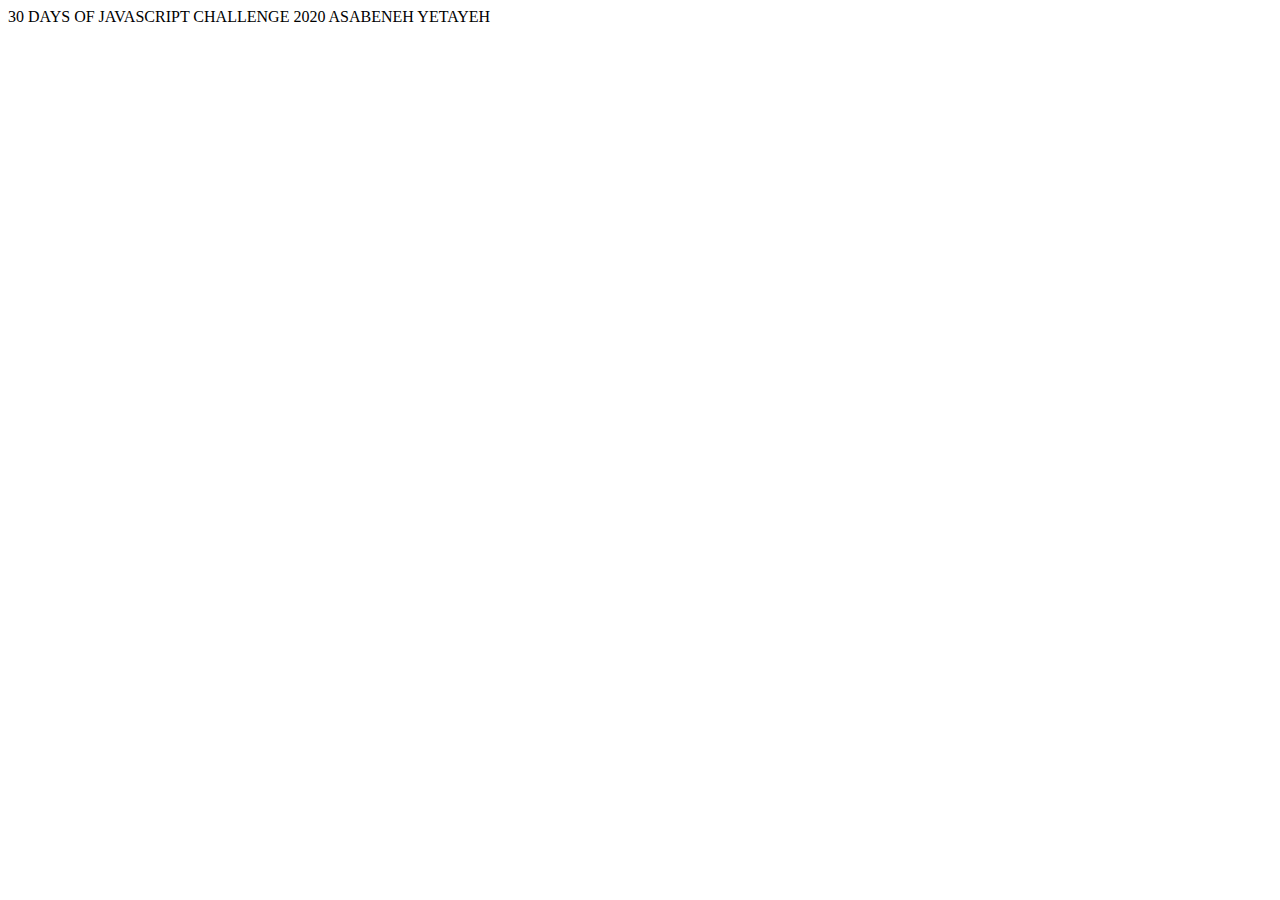
<file: animation-two/index.html>
<!DOCTYPE html>
<html lang="en">
  <head>
    <meta charset="UTF-8" />
    <meta http-equiv="X-UA-Compatible" content="IE=edge" />
    <meta name="viewport" content="width=device-width, initial-scale=1.0" />
    <title>Document</title>
  </head>
  <body>
    <div class="container">
      <div class="text">
        30 DAYS OF JAVASCRIPT CHALLENGE 2020 ASABENEH YETAYEH
      </div>
    </div>
    <script src="script.js"></script>
  </body>
</html>
</file>
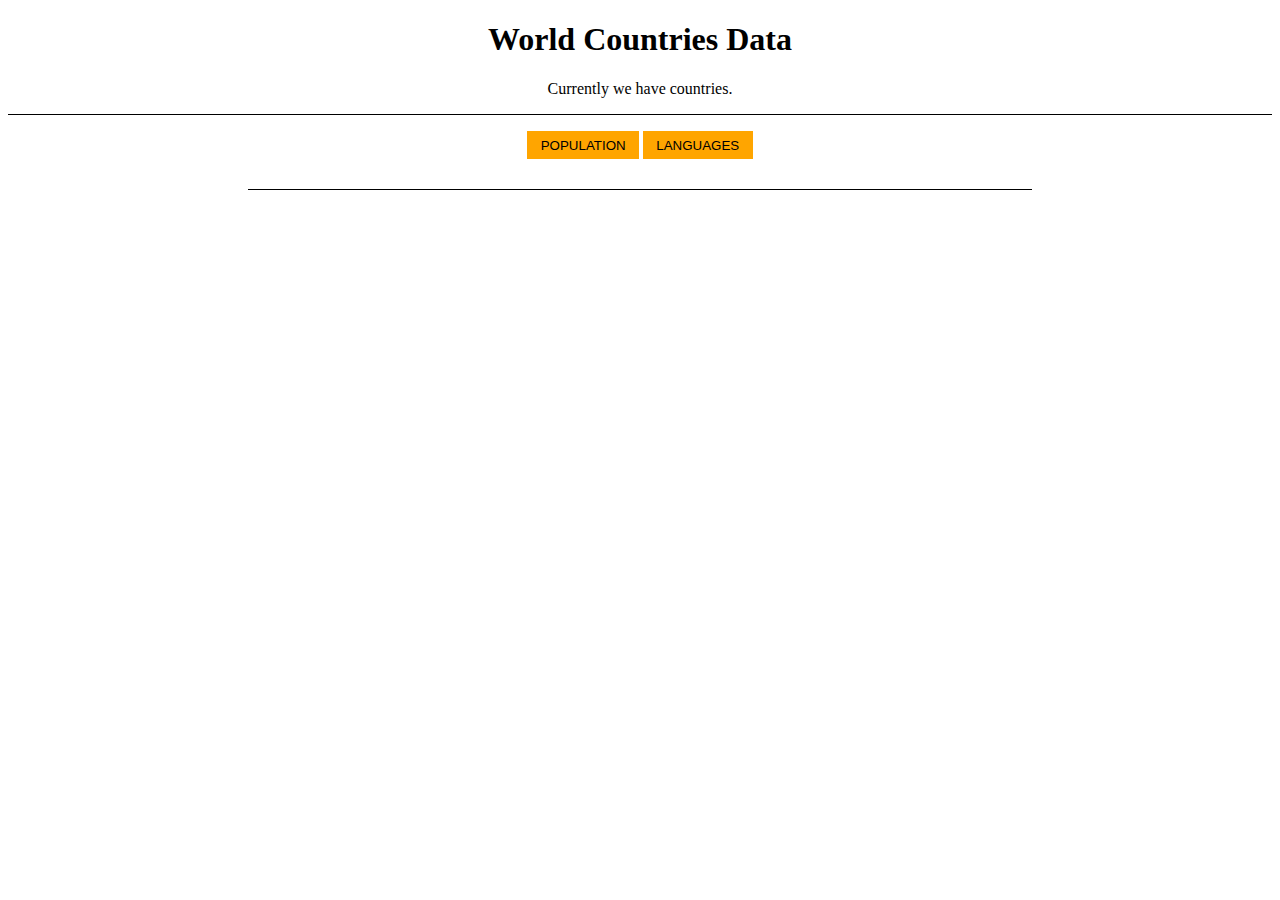
<file: countries-chart/index.html>
<!DOCTYPE html>
<html lang="en">
  <head>
    <meta charset="UTF-8" />
    <meta http-equiv="X-UA-Compatible" content="IE=edge" />
    <meta name="viewport" content="width=device-width, initial-scale=1.0" />

    <link rel="stylesheet" href="style.css" />

    <title>Document</title>
  </head>
  <body>
    <div class="heading">
      <h1>World Countries Data</h1>
      <p>Currently we have <span class="number"></span> countries.</p>
    </div>

    <div class="buttons">
      <button class="population">POPULATION</button>
      <button class="language">LANGUAGES</button>
      <span class="desc"></span>
    </div>

    <ul class="result"></ul>
    <script src="script.js"></script>
  </body>
</html>
</file>
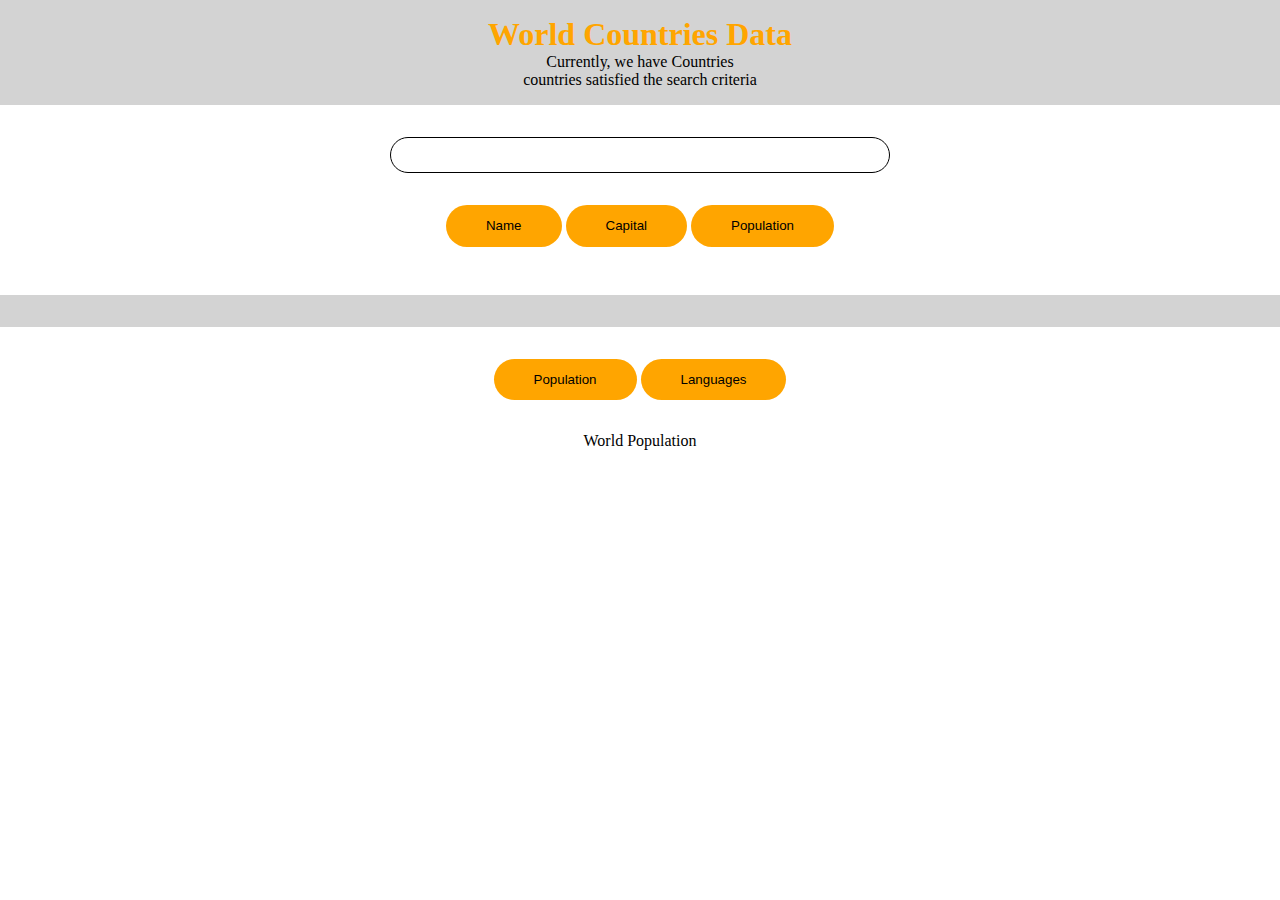
<file: countries-merged/index.html>
<!DOCTYPE html>
<html lang="en">
  <head>
    <meta charset="UTF-8" />
    <meta http-equiv="X-UA-Compatible" content="IE=edge" />
    <meta name="viewport" content="width=device-width, initial-scale=1.0" />

    <link rel="stylesheet" href="style.css" />

    <title>Document</title>
  </head>
  <body>
    <div class="head">
      <h1 class="head-heading">World Countries Data</h1>
      <p class="head-subheading">
        Currently, we have <span class="head-total"></span> Countries
      </p>
      <p>
        <span class="head-search"></span> countries satisfied the search
        criteria
      </p>
    </div>

    <div class="form">
      <input type="text" name="search" />
      <div class="btn-form">
        <button class="btn-name">Name</button>
        <button class="btn-capital">Capital</button>
        <button class="btn-population">Population</button>
      </div>
    </div>

    <div class="result"></div>

    <div class="section">
      <div class="btn-section">
        <button>Population</button>
        <button>Languages</button>
      </div>
      <p class="section-subheading">World Population</p>
    </div>

    <div class="chart"></div>

    <script src="script.js"></script>
  </body>
</html>
</file>
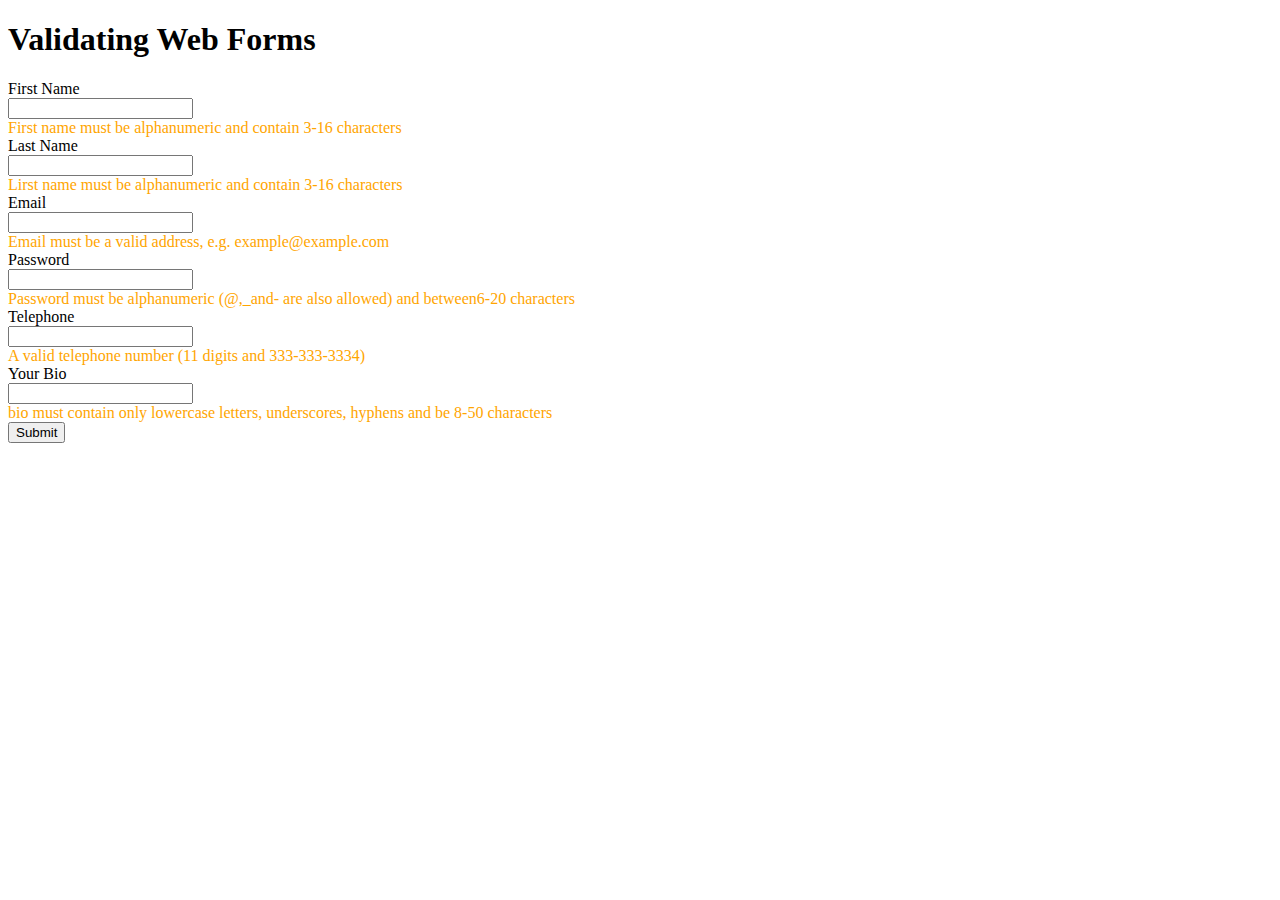
<file: form/index.html>
<!DOCTYPE html>
<html lang="en">
  <head>
    <meta charset="UTF-8" />
    <meta http-equiv="X-UA-Compatible" content="IE=edge" />
    <meta name="viewport" content="width=device-width, initial-scale=1.0" />
    <link rel="stylesheet" href="style.css" />
    <title>Document</title>
  </head>
  <body>
    <h1>Validating Web Forms</h1>

    <form>
      <label for="firstName">First Name</label>
      <input type="text" name="firstName" id="firstName" />
      <span class="span"
        >First name must be alphanumeric and contain 3-16 characters</span
      >
      <label for="lastName">Last Name</label>
      <input type="text" name="lastName" id="lastName" />
      <span class="span"
        >Lirst name must be alphanumeric and contain 3-16 characters</span
      >
      <label for="email">Email</label>
      <input type="email" name="email" id="email" />
      <span class="span"
        >Email must be a valid address, e.g. example@example.com</span
      >
      <label for="password">Password</label>
      <input type="password" name="password" id="password" />
      <span class="span"
        >Password must be alphanumeric (@,_and- are also allowed) and
        between6-20 characters
      </span>
      <label for="tel">Telephone</label>
      <input type="tel" name="tel" id="tel" />
      <span class="span"
        >A valid telephone number (11 digits and 333-333-3334)</span
      >
      <label for="bio">Your Bio</label>
      <input type="text" name="bio" id="bio" />
      <span class="span"
        >bio must contain only lowercase letters, underscores, hyphens and be
        8-50 characters</span
      >
      <button type="submit">Submit</button>
    </form>

    <script src="script.js"></script>
  </body>
</html>
</file>
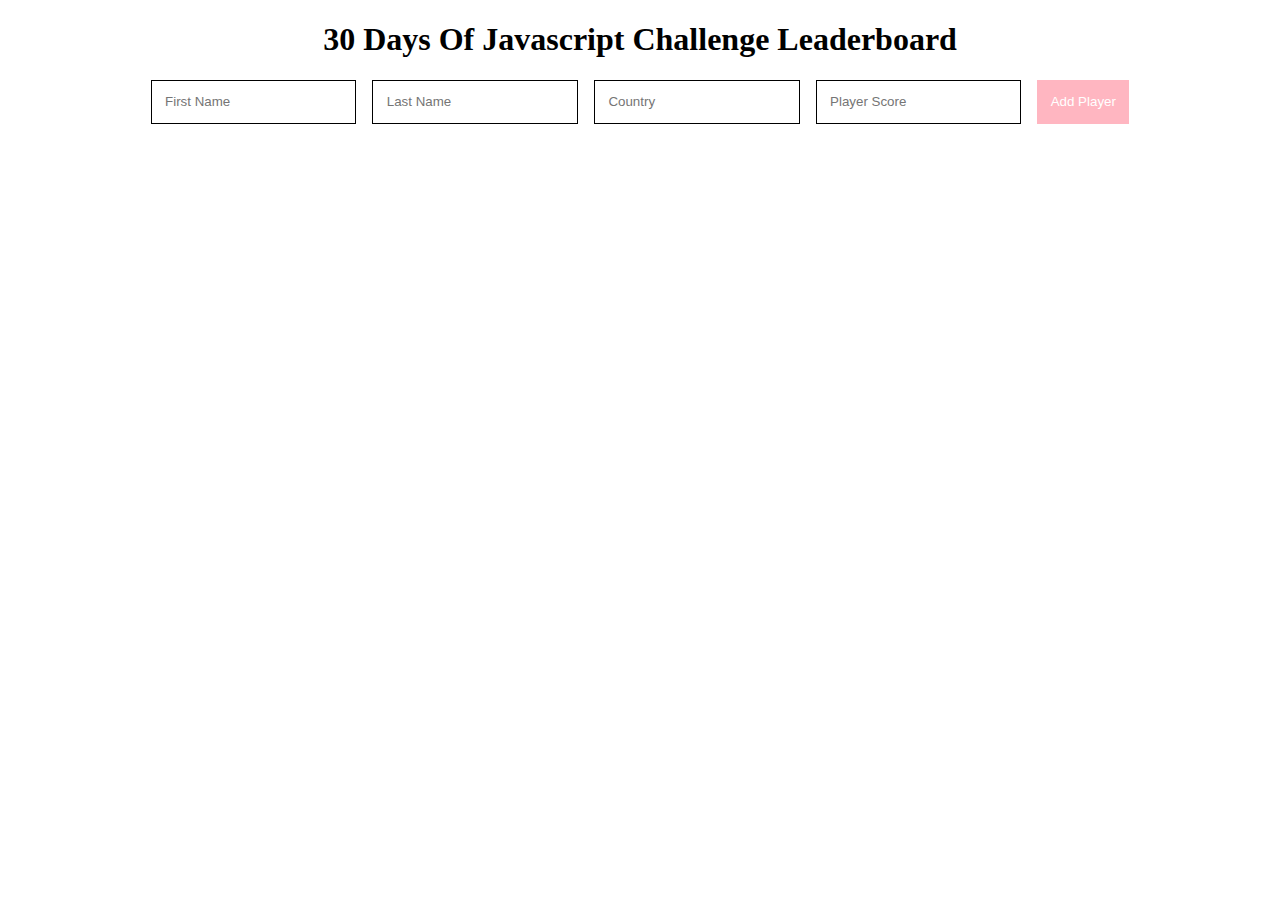
<file: leaderboard/index.html>
<!DOCTYPE html>
<html lang="en">
  <head>
    <meta charset="UTF-8" />
    <meta http-equiv="X-UA-Compatible" content="IE=edge" />
    <meta name="viewport" content="width=device-width, initial-scale=1.0" />
    <link rel="stylesheet" href="style.css" />
    <title></title>
  </head>
  <body>
    <h1>30 Days Of Javascript Challenge Leaderboard</h1>

    <form name="form">
      <input
        type="text"
        name="firstName"
        id="firstName"
        placeholder="First Name"
      />
      <input
        type="text"
        name="lastName"
        id="lastName"
        placeholder="Last Name"
      />
      <input type="text" name="country" id="country" placeholder="Country" />
      <input type="number" name="score" id="score" placeholder="Player Score" />
      <button id="addPlayer" type="submit">Add Player</button>
    </form>

    <p></p>

    <ul id="list"></ul>

    <script src="script.js"></script>
  </body>
</html>
</file>
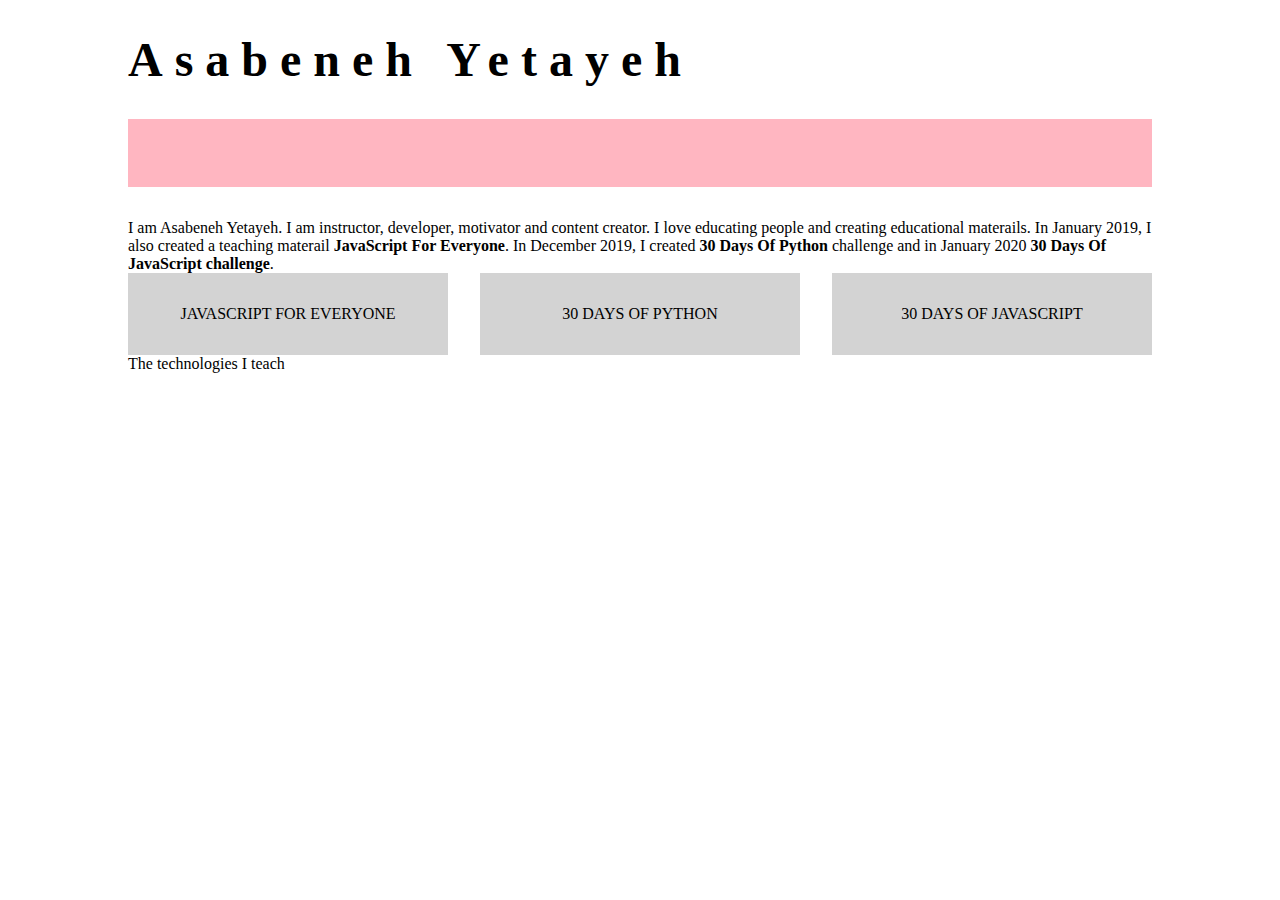
<file: portfolio/index.html>
<!DOCTYPE html>
<html lang="en">
  <head>
    <meta charset="UTF-8" />
    <meta http-equiv="X-UA-Compatible" content="IE=edge" />
    <meta name="viewport" content="width=device-width, initial-scale=1.0" />
    <link rel="stylesheet" href="style.css" />
    <title>Document</title>
  </head>
  <body>
    <h1 class="heading">Asabeneh Yetayeh</h1>
    <div class="titles">
      <marquee direction="right" scrollAmount="3"></marquee>
    </div>
    <p>
      I am Asabeneh Yetayeh. I am instructor, developer, motivator and content
      creator. I love educating people and creating educational materails. In
      January 2019, I also created a teaching materail
      <b>JavaScript For Everyone</b>. In December 2019, I created
      <b>30 Days Of Python</b> challenge and in January 2020
      <b>30 Days Of JavaScript challenge</b>.
    </p>
    <div class="flex">
      <div class="box">JAVASCRIPT FOR EVERYONE</div>
      <div class="box">30 DAYS OF PYTHON</div>
      <div class="box">30 DAYS OF JAVASCRIPT</div>
    </div>
    <p>The technologies I teach <span class="tech"></span></p>
    <script src="script.js"></script>
  </body>
</html>
</file>
<file: countries-chart/style.css>
.heading {
  border-bottom: 1px solid #000;
  text-align: center;
}

.buttons {
  margin: 1em;
  text-align: center;
}

.buttons span {
  display: block;
}

button {
  background-color: orange;
  border: none;
  padding: 0.5em 1em;
  margin-bottom: 1em;
}

li {
  display: flex;
}

li p {
  width: 20%;
}

.box {
  width: 100%;
  height: 5vh;
  background-color: orange;
  margin: 0 1em;
}

.result {
  border-top: 1px solid #000;
  padding-top: 2em;
  margin: 0 15em;
}
</file>
<file: countries-merged/style.css>
* {
  margin: 0;
  padding: 0;
  box-sizing: border-box;
}

.head {
  background-color: lightgray;
  text-align: center;
  padding: 1em 0;
}

.head-heading,
head-search,
.name {
  color: orange;
}

.form {
  margin: 1em 0;
  display: flex;
  flex-direction: column;
  gap: 1em;
  align-items: center;
}

input {
  border: 1px solid #000;
  width: 40%;
  border-radius: 100px;
  height: 4vh;
  outline: none;
  padding: 1em;
  color: orange;
}

button {
  background-color: orange;
  border: none;
  padding: 1em 3em;
  border-radius: 100px;
}

.result {
  background-color: lightgray;
  display: grid;
  gap: 1em;
  grid-template-columns: 1fr 1fr 1fr 1fr 1fr 1fr 1fr;
}

div {
  background-color: #fff;
  padding: 1em;
}

.name {
  text-align: center;
}

.section {
  display: flex;
  flex-direction: column;
  align-items: center;
  gap: 1em;
}

.result div {
  display: flex;
  flex-direction: column;
}

img {
  width: 100%;
  height: auto;
}
</file>
<file: form/style.css>
label,
input,
button {
  display: block;
}

.valid {
  border-color: #36cc36;
}
.invalid {
  border-color: orange;
}

.span {
  color: orange;
}
</file>
<file: leaderboard/style.css>
h1 {
  text-align: center;
}

form {
  display: flex;
  gap: 1em;
  justify-content: center;
}

form input,
button {
  border: 1px solid #000;
  outline: none;
  padding: 1em;
}

form button {
  color: #fff;
  background-color: lightpink;
  border: none;
}

ul {
  margin: 0 20em;
}

li {
  background-color: lightpink;
  gap: 1em;
  display: flex;
  align-items: center;
  justify-content: space-evenly;
  padding: 1em 6em;
  margin-bottom: 1em;
}

li button {
  background-color: #fff;
  border-radius: 100px;
}
</file>
<file: portfolio/style.css>
* {
  margin: 0;
  padding: 0;
  box-sizing: border-box;
}

body {
  margin: 2em 8em;
}

.heading {
  font-size: 3em;
  letter-spacing: 0.25em;
}

.titles {
  background-color: lightpink;
  height: 7.5vh;
  margin: 2em 0;
}

.flex {
  display: grid;
  grid-template-columns: 1fr 1fr 1fr;
  gap: 2em;
}

.box {
  padding: 2em;
  text-align: center;
  background-color: lightgrey;
}

.box:hover {
  background: lightpink;
}

marquee {
  height: 7.5vh;
  width: 20%;
}

marquee,
span {
  animation: opacity 2.75s infinite ease-in-out;
}

@keyframes opacity {
  from {
    opacity: 0;
  }
  to {
    opacity: 1;
  }
}
</file>
